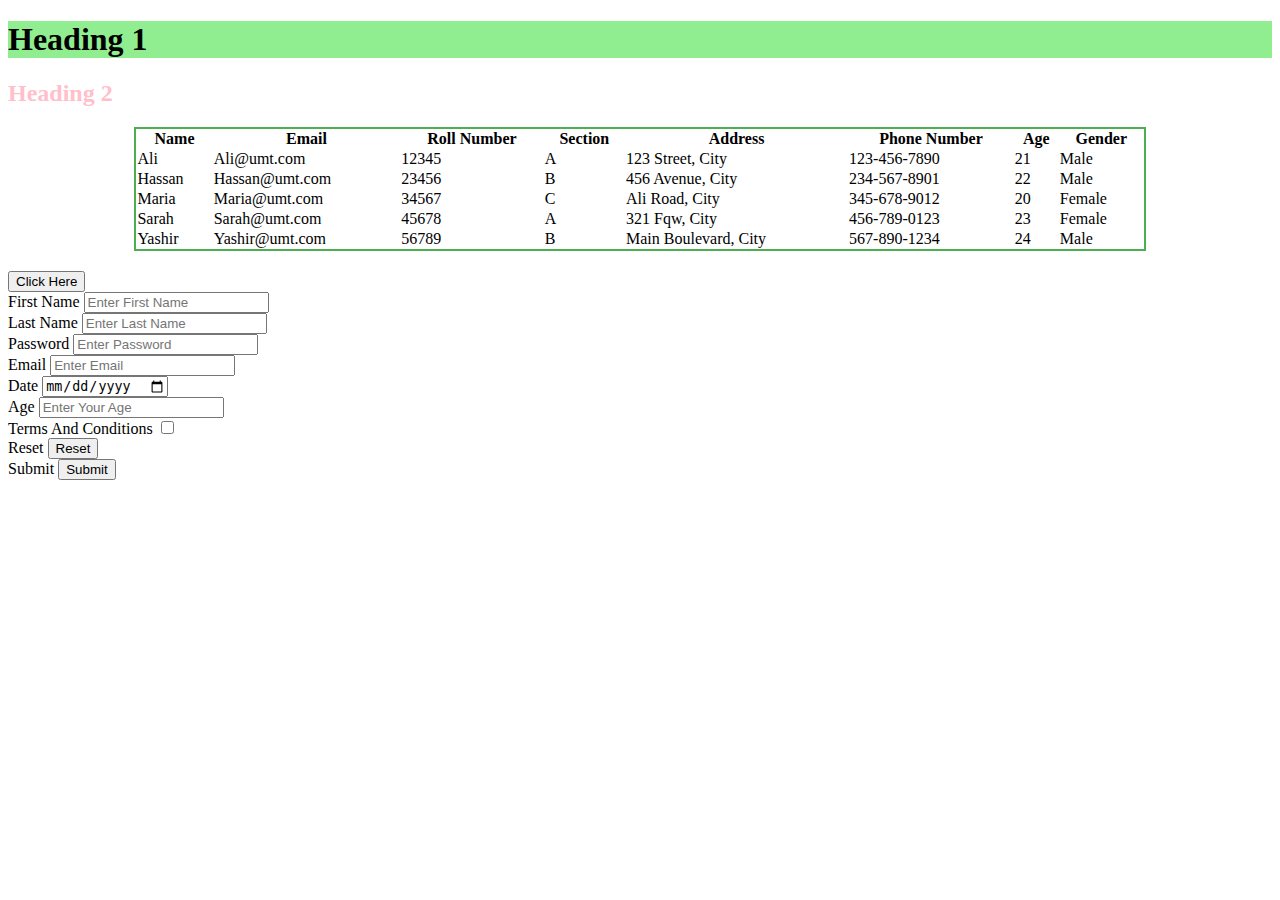
<file: 3rd lecture tasl.html>
<!DOCTYPE html>
<html lang="en">
<head>
    <meta charset="UTF-8">
    <meta http-equiv="X-UA-Compatible" content="IE=edge">
    <meta name="viewport" content="width=device-width, initial-scale=1.0">
    <title>Form Example</title>
    <link rel="stylesheet" href="style.css">
</head>
<body>

    <h1 id="myheading">Heading 1</h1>
    <h2 class="hd">Heading 2</h2>

    
    <table>
        <tr>
            <th>Name</th>
            <th>Email</th>
            <th>Roll Number</th>
            <th>Section</th>
            <th>Address</th>
            <th>Phone Number</th>
            <th>Age</th>
            <th>Gender</th>
        </tr>
        <tr>
            <td>Ali</td>
            <td>Ali@umt.com</td>
            <td>12345</td>
            <td>A</td>
            <td>123 Street, City</td>
            <td>123-456-7890</td>
            <td>21</td>
            <td>Male</td>
        </tr>
        <tr>
            <td>Hassan</td>
            <td>Hassan@umt.com</td>
            <td>23456</td>
            <td>B</td>
            <td>456 Avenue, City</td>
            <td>234-567-8901</td>
            <td>22</td>
            <td>Male</td>
        </tr>
        <tr>
            <td>Maria</td>
            <td>Maria@umt.com</td>
            <td>34567</td>
            <td>C</td>
            <td>Ali Road, City</td>
            <td>345-678-9012</td>
            <td>20</td>
            <td>Female</td>
        </tr>
        <tr>
            <td>Sarah</td>
            <td>Sarah@umt.com</td>
            <td>45678</td>
            <td>A</td>
            <td>321 Fqw, City</td>
            <td>456-789-0123</td>
            <td>23</td>
            <td>Female</td>
        </tr>
        <tr>
            <td>Yashir</td>
            <td>Yashir@umt.com</td>
            <td>56789</td>
            <td>B</td>
            <td>Main Boulevard, City</td>
            <td>567-890-1234</td>
            <td>24</td>
            <td>Male</td>
        </tr>
    </table>

    <a href="2nd.html"><button>Click Here</button></a>

    <form action="" method="get">
      
        <label for="fname">First Name</label>
        <input type="text" id="fname" name="fname" placeholder="Enter First Name">
        <br>

        <label for="lname">Last Name</label>
        <input type="text" id="lname" name="lname" placeholder="Enter Last Name">
        <br>

        <label for="password">Password</label>
        <input type="password" id="password" name="password" placeholder="Enter Password">
        <br>

        <label for="email">Email</label>
        <input type="email" id="email" name="email" placeholder="Enter Email">
        <br>

        <label for="date">Date</label>
        <input type="date" id="date" name="date">
        <br>

        <label for="age">Age</label>
        <input type="number" id="age" name="age" placeholder="Enter Your Age">
        <br>

        <label for="terms">Terms And Conditions</label>
        <input type="checkbox" id="terms" name="terms">
        <br>

        <label for="reset">Reset</label>
        <input type="reset" id="reset" value="Reset">
        <br>

        <label for="submit">Submit</label>
        <input type="submit" id="submit" value="Submit">
    </form>

</body>
</html>
</file>
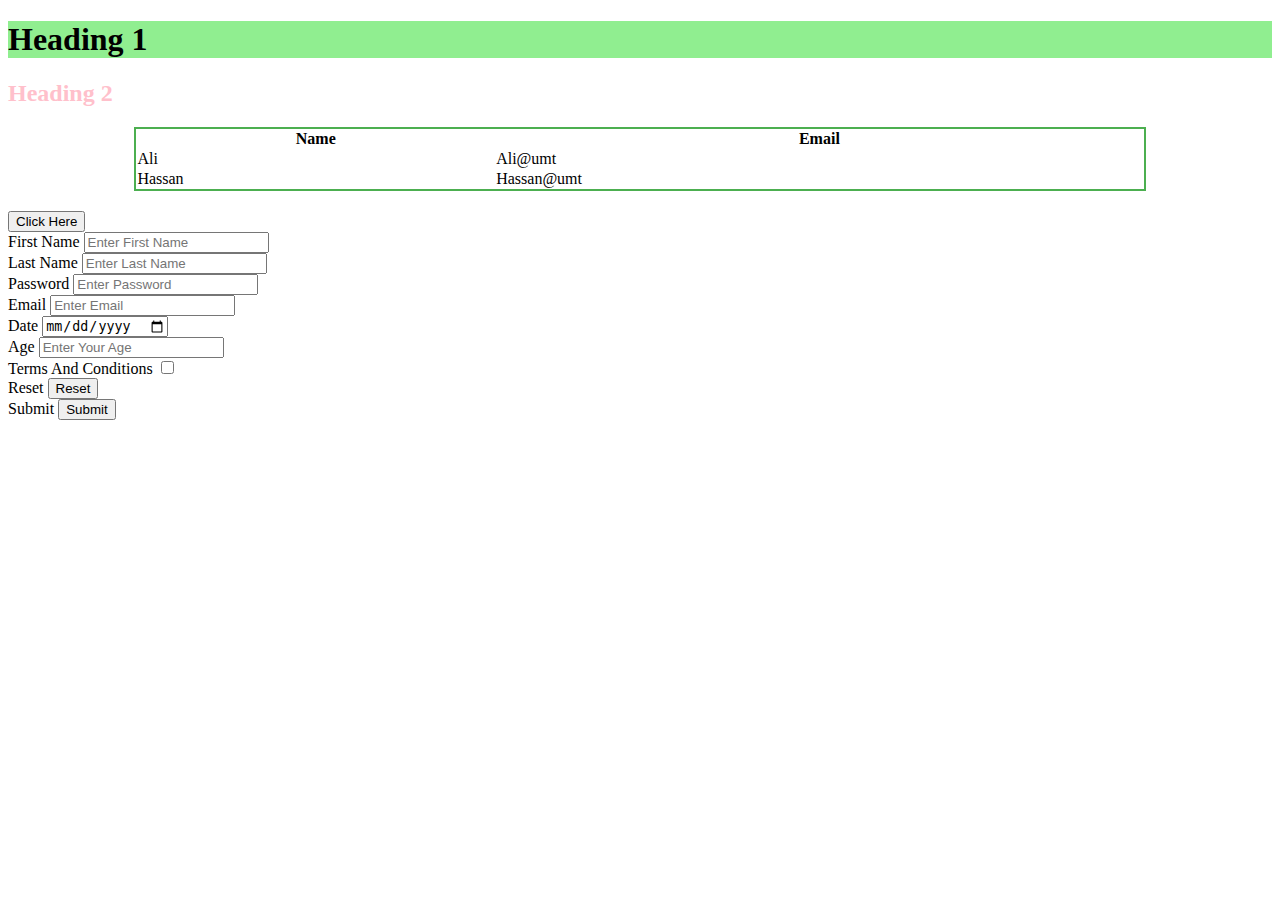
<file: 3rd Lecture.html>
<!DOCTYPE html>
<html lang="en">
<head>
    <meta charset="UTF-8">
    <meta http-equiv="X-UA-Compatible" content="IE=edge">
    <meta name="viewport" content="width=device-width, initial-scale=1.0">
    <title>Form Example</title>
    <link rel="stylesheet" href="style.css">
</head>
<body>

    <h1 id="myheading">Heading 1</h1>
    <h2 class="hd">Heading 2</h2>

    <table>
        <tr>
            <th>Name</th>
            <th>Email</th>
        
        </tr>
        <tr>
            <td>Ali</td>
            <td>Ali@umt</td>
        </tr>
        <tr>
            <td>Hassan</td>
            <td>Hassan@umt</td>
        </tr>
    </table>

    <a href="2nd.html"><button>Click Here</button></a>

    <form action="" method="get">
      
        <label for="fname">First Name</label>
        <input type="text" id="fname" name="fname" placeholder="Enter First Name">
        <br>

     
        <label for="lname">Last Name</label>
        <input type="text" id="lname" name="lname" placeholder="Enter Last Name">
        <br>

        
        <label for="password">Password</label>
        <input type="password" id="password" name="password" placeholder="Enter Password">
        <br>

        
        <label for="email">Email</label>
        <input type="email" id="email" name="email" placeholder="Enter Email">
        <br>

       
        <label for="date">Date</label>
        <input type="date" id="date" name="date">
        <br>

        
        <label for="age">Age</label>
        <input type="number" id="age" name="age" placeholder="Enter Your Age">
        <br>

        
        <label for="terms">Terms And Conditions</label>
        <input type="checkbox" id="terms" name="terms">
        <br>

        
        <label for="reset">Reset</label>
        <input type="reset" id="reset" value="Reset">
        <br>

       
        <label for="submit">Submit</label>
        <input type="submit" id="submit" value="Submit">
    </form>

</body>
</html>
</file>
<file: style.css>
#myheading {
    background-color: lightgreen; 
}

.hd {
    color: pink; 
}
table {
    width: 80%;
    margin: 20px auto;
    border: 2px solid #4CAF50; 
    border-collapse: collapse;
}
</file>
